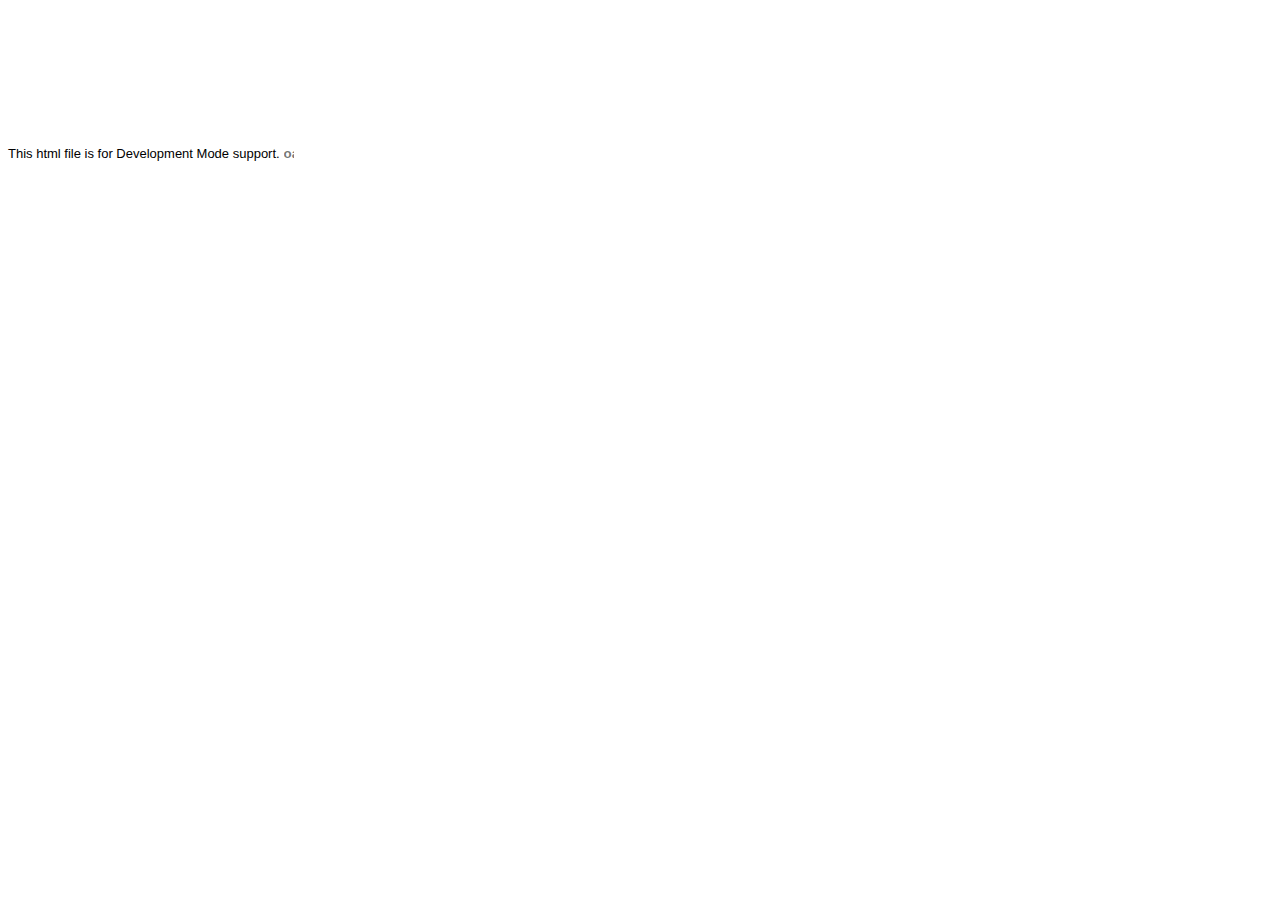
<file: war/omniscience/hosted.html>
<html>
<head><script>
var $wnd = parent;
var $doc = $wnd.document;
var $moduleName, $moduleBase, $entry
,$stats = $wnd.__gwtStatsEvent ? function(a) {return $wnd.__gwtStatsEvent(a);} : null
,$sessionId = $wnd.__gwtStatsSessionId ? $wnd.__gwtStatsSessionId : null;
// Lightweight metrics
if ($stats) {
  var moduleFuncName = location.search.substr(1);
  var moduleFunc = $wnd[moduleFuncName];
  var moduleName = moduleFunc ? moduleFunc.moduleName : "unknown";
  $stats({moduleName:moduleName,sessionId:$sessionId,subSystem:'startup',evtGroup:'moduleStartup',millis:(new Date()).getTime(),type:'moduleEvalStart'});
}
var $hostedHtmlVersion="2.1";

var gwtOnLoad;
var $hosted = "localhost:9997";

function loadIframe(url) {
  var topDoc = window.top.document;

  // create an iframe
  var iframeDiv = topDoc.createElement("div");
  iframeDiv.innerHTML = "<iframe scrolling=no frameborder=0 src='" + url + "'>";
  var iframe = iframeDiv.firstChild;
  
  // mess with the iframe style a little
  var iframeStyle = iframe.style;
  iframeStyle.position = "absolute";
  iframeStyle.borderWidth = "0";
  iframeStyle.left = "0";
  iframeStyle.top = "0";
  iframeStyle.width = "100%";
  iframeStyle.backgroundColor = "#ffffff";
  iframeStyle.zIndex = "1";
  iframeStyle.height = "100%";

  // update the top window's document's body's style
  var hostBodyStyle = window.top.document.body.style; 
  hostBodyStyle.margin = "0";
  hostBodyStyle.height = iframeStyle.height;
  hostBodyStyle.overflow = "hidden";

  // insert the iframe
  topDoc.body.insertBefore(iframe, topDoc.body.firstChild);
}

var ua = navigator.userAgent.toLowerCase();
if (ua.indexOf("gecko") != -1) {
  // install eval wrapper on FF to avoid EvalError problem
  var __eval = window.eval;
  window.eval = function(s) {
    return __eval(s);
  }
}
if (ua.indexOf("chrome") != -1) {
  // work around __gwt_ObjectId appearing in JS objects
  var hop = Object.prototype.hasOwnProperty;
  Object.prototype.hasOwnProperty = function(prop) {
    return prop != "__gwt_ObjectId" && hop.call(this, prop);
  };
  // do the same in our parent as well -- see issue 4486
  // NOTE: this will have to be changed when we support non-iframe-based DevMode 
  var hop2 = parent.Object.prototype.hasOwnProperty;
  parent.Object.prototype.hasOwnProperty = function(prop) {
    return prop != "__gwt_ObjectId" && hop2.call(this, prop);
  };
}

// wrapper to call JS methods, which we need both to be able to supply a
// different this for method lookup and to get the exception back
function __gwt_jsInvoke(thisObj, methodName) {
  try {
    var args = Array.prototype.slice.call(arguments, 2);
    return [0, window[methodName].apply(thisObj, args)];
  } catch (e) {
    return [1, e];
  }
}

var __gwt_javaInvokes = [];
function __gwt_makeJavaInvoke(argCount) {
  return __gwt_javaInvokes[argCount] || __gwt_doMakeJavaInvoke(argCount);
}

function __gwt_doMakeJavaInvoke(argCount) {
  // IE6 won't eval() anonymous functions except as r-values
  var argList = "";
  for (var i = 0; i < argCount; i++) {
    argList += ",p" + i;
  }
  var argListNoComma = argList.substring(1);

  return eval(
    "__gwt_javaInvokes[" + argCount + "] =\n" +
    "  function(thisObj, dispId" + argList + ") {\n" +
    "    var result = __static(dispId, thisObj" + argList + ");\n" +
    "    if (result[0]) {\n" +
    "      throw result[1];\n" +
    "    } else {\n" +
    "      return result[1];\n" +
    "    }\n" +
    "  }\n"
  ); 
}

/*
 * This is used to create tear-offs of Java methods.  Each function corresponds
 * to exactly one dispId, and also embeds the argument count.  We get the "this"
 * value from the context in which the function is being executed.
 * Function-object identity is preserved by caching in a sparse array.
 */
var __gwt_tearOffs = [];
var __gwt_tearOffGenerators = [];
function __gwt_makeTearOff(proxy, dispId, argCount) {
  return __gwt_tearOffs[dispId] || __gwt_doMakeTearOff(dispId, argCount);
}

function __gwt_doMakeTearOff(dispId, argCount) {
  return __gwt_tearOffs[dispId] = 
      (__gwt_tearOffGenerators[argCount] || __gwt_doMakeTearOffGenerator(argCount))(dispId);
}

function __gwt_doMakeTearOffGenerator(argCount) {
  // IE6 won't eval() anonymous functions except as r-values
  var argList = "";
  for (var i = 0; i < argCount; i++) {
    argList += ",p" + i;
  }
  var argListNoComma = argList.substring(1);

  return eval(
    "__gwt_tearOffGenerators[" + argCount + "] =\n" +
    "  function(dispId) {\n" +
    "    return function(" + argListNoComma + ") {\n" +
    "      var result = __static(dispId, this" + argList + ");\n" +
    "      if (result[0]) {\n" +
    "        throw result[1];\n" +
    "      } else {\n" +
    "        return result[1];\n" +
    "      }\n" +
    "    }\n" +
    "  }\n"
  ); 
}

function __gwt_makeResult(isException, result) {
  return [isException, result];
}

function __gwt_disconnected() {
  // Prevent double-invocation.
  window.__gwt_disconnected = new Function();
  // Do it in a timeout so we can be sure we have a clean stack.
  window.setTimeout(__gwt_disconnected_impl, 1);
}

function __gwt_disconnected_impl() {
  __gwt_displayGlassMessage('GWT Code Server Disconnected',
      'Most likely, you closed GWT Development Mode. Or, you might have lost '
      + 'network connectivity. To fix this, try restarting GWT Development Mode and '
      + '<a style="color: #FFFFFF; font-weight: bold;" href="javascript:location.reload()">'
      + 'REFRESH</a> this page.');
}

// Keep track of z-index to allow layering of multiple glass messages
var __gwt_glassMessageZIndex = 2147483647;

// Note this method is also used by ModuleSpace.java
function __gwt_displayGlassMessage(summary, details) {
  var topWin = window.top;
  var topDoc = topWin.document;
  var outer = topDoc.createElement("div");
  // Do not insert whitespace or outer.firstChild will get a text node.
  outer.innerHTML = 
    '<div style="position:absolute;z-index:' + __gwt_glassMessageZIndex-- +
    ';left:50px;top:50px;width:600px;color:#FFF;font-family:verdana;text-align:left;">' +
    '<div style="font-size:30px;font-weight:bold;">' + summary + '</div>' +
    '<div style="font-size:15px;">' + details + '</div>' +
    '</div>' +
    '<div style="position:absolute;z-index:' + __gwt_glassMessageZIndex-- +
    ';left:0px;top:0px;right:0px;bottom:0px;filter:alpha(opacity=60);opacity:0.6;background-color:#000;"></div>'
  ;
  topDoc.body.appendChild(outer);
  var glass = outer.firstChild;
  var glassStyle = glass.style;

  // Scroll to the top and remove scrollbars.
  topWin.scrollTo(0, 0);
  if (topDoc.compatMode == "BackCompat") {
    topDoc.body.style["overflow"] = "hidden";
  } else {
    topDoc.documentElement.style["overflow"] = "hidden";
  }

  // Steal focus.
  glass.focus();

  if ((navigator.userAgent.indexOf("MSIE") >= 0) && (topDoc.compatMode == "BackCompat")) {
    // IE quirks mode doesn't support right/bottom, but does support this.
    glassStyle.width = "125%";
    glassStyle.height = "100%";
  } else if (navigator.userAgent.indexOf("MSIE 6") >= 0) {
    // IE6 doesn't have a real standards mode, so we have to use hacks.
    glassStyle.width = "125%"; // Get past scroll bar area.
    // Nasty CSS; onresize would be better but the outer window won't let us add a listener IE.
    glassStyle.setExpression("height", "document.documentElement.clientHeight");
  }

  $doc.title = summary + " [" + $doc.title + "]";
}

function findPluginObject() {
  try {
    return document.getElementById('pluginObject');
  } catch (e) {
    return null;
  }
}

function findPluginEmbed() {
  try {
    return document.getElementById('pluginEmbed')
  } catch (e) {
    return null;
  }
}

function findPluginXPCOM() {
  try {
    return __gwt_HostedModePlugin;
  } catch (e) {
    return null;
  }
}

gwtOnLoad = function(errFn, modName, modBase){
  $moduleName = modName;
  $moduleBase = modBase;

  // Note that the order is important
  var pluginFinders = [
    findPluginXPCOM,
    findPluginObject,
    findPluginEmbed,
  ];
  var topWin = window.top;
  var url = topWin.location.href;
  if (!topWin.__gwt_SessionID) {
    var ASCII_EXCLAMATION = 33;
    var ASCII_TILDE = 126;
    var chars = [];
    for (var i = 0; i < 16; ++i) {
      chars.push(Math.floor(ASCII_EXCLAMATION
          + Math.random() * (ASCII_TILDE - ASCII_EXCLAMATION + 1)));
    }
    topWin.__gwt_SessionID = String.fromCharCode.apply(null, chars);
  }
  var plugin = null;
  for (var i = 0; i < pluginFinders.length; ++i) {
    try {
      var maybePlugin = pluginFinders[i]();
      if (maybePlugin != null && maybePlugin.init(window)) {
        plugin = maybePlugin;
        break;
      }
    } catch (e) {
    }
  }
  if (!plugin) {
    // try searching for a v1 plugin for backwards compatibility
    var found = false;
    for (var i = 0; i < pluginFinders.length; ++i) {
      try {
        plugin = pluginFinders[i]();
        if (plugin != null && plugin.connect($hosted, $moduleName, window)) {
          return;
        }
      } catch (e) {
      }
    }
    loadIframe("http://gwt.google.com/missing-plugin");
  } else {
    if (plugin.connect(url, topWin.__gwt_SessionID, $hosted, $moduleName,
        $hostedHtmlVersion)) {
      window.onUnload = function() {
        try {
          // wrap in try/catch since plugins are not required to supply this
          plugin.disconnect();
        } catch (e) {
        }
      };
    } else {
      if (errFn) {
        errFn(modName);
      } else {
        __gwt_displayGlassMessage("Plugin failed to connect to Development Mode server at " +
            simpleEscape($hosted),
            "Follow the underlying troubleshooting instructions");
        loadIframe("http://code.google.com/p/google-web-toolkit/wiki/TroubleshootingOOPHM");
      }
    }
  }
}

function simpleEscape(originalString) {
  return originalString.replace("&","&amp;")
    .replace("<","&lt;")
    .replace(">","&gt;")
    .replace("\"","&quot;");
}

window.onunload = function() {
};

// Lightweight metrics
window.fireOnModuleLoadStart = function(className) {
  $stats && $stats({moduleName:$moduleName, sessionId:$sessionId, subSystem:'startup', evtGroup:'moduleStartup', millis:(new Date()).getTime(), type:'onModuleLoadStart', className:className});
};

window.__gwt_module_id = 0;
</script></head>
<body>
<font face='arial' size='-1'>This html file is for Development Mode support.</font>
<script><!--
// Lightweight metrics
$stats && $stats({moduleName:$moduleName, sessionId:$sessionId, subSystem:'startup', evtGroup:'moduleStartup', millis:(new Date()).getTime(), type:'moduleEvalEnd'});

// OOPHM currently only supports IFrameLinker
var query = parent.location.search;
if (!findPluginXPCOM()) {
  document.write('<embed id="pluginEmbed" type="application/x-gwt-hosted-mode" width="10" height="10">');
  document.write('</embed>');
  document.write('<object id="pluginObject" CLASSID="CLSID:1D6156B6-002B-49E7-B5CA-C138FB843B4E">');
  document.write('</object>');
}

// look for the old query parameter if we don't find the new one
var idx = query.indexOf("gwt.codesvr=");
if (idx >= 0) {
  idx += 12;  // "gwt.codesvr=".length() == 12
} else {
  idx = query.indexOf("gwt.hosted=");
  if (idx >= 0) {
    idx += 11;  // "gwt.hosted=".length() == 11
  }
}
if (idx >= 0) {
  var amp = query.indexOf("&", idx);
  if (amp >= 0) {
    $hosted = query.substring(idx, amp);
  } else {
    $hosted = query.substring(idx);
  }

  // According to RFC 3986, some of this component's characters (e.g., ':')
  // are reserved and *may* be escaped.
  $hosted = decodeURIComponent($hosted);
}

query = window.location.search.substring(1);
if (query && $wnd[query]) setTimeout($wnd[query].onScriptLoad, 1);
--></script></body></html>
</file>
